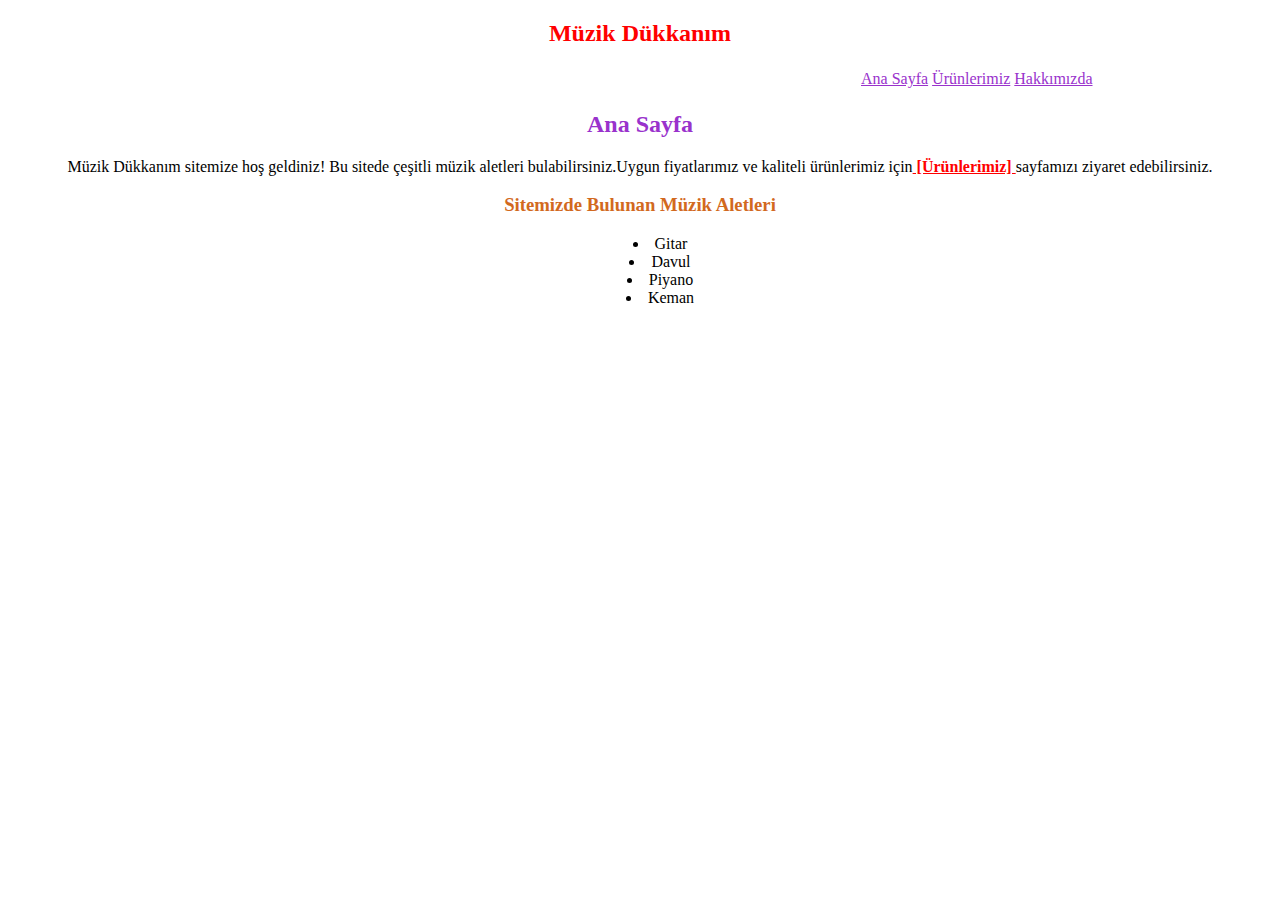
<file: index.html>
<!DOCTYPE html>
<html lang="en">

<head>
    <meta charset="UTF-8">
    <meta http-equiv="X-UA-Compatible" content="IE=edge">
    <meta name="viewport" content="width=device-width, initial-scale=1.0">
    <link rel="stylesheet" href="css/stylego.css">
    <title>Document</title>
</head>

<body>

    <h2 style="color: red;">
        <center>Müzik Dükkanım</center>
    </h2>
    <table class="perm1">
        <tr>
            <td><a href="#" target="_self" style="color: darkorchid;"> Ana Sayfa</a></td>
            <td><a href="urun.html" target="_self" style="color: darkorchid;"> Ürünlerimiz</a></td>
            <td><a href="bio.html" target="_self" style="color: darkorchid;"> Hakkımızda</a></td>
        </tr>
    </table>
    <h2 style="color: darkorchid;">
        <center>Ana Sayfa</center>
    </h2>
    <p>
        <center>
            Müzik Dükkanım sitemize hoş geldiniz! Bu sitede çeşitli müzik aletleri bulabilirsiniz.Uygun fiyatlarımız ve kaliteli ürünlerimiz için<a href="urun.html" style="color: red;" target="_self"><b> [Ürünlerimiz] </b></a>sayfamızı ziyaret edebilirsiniz.
        </center>
        <h3 style="color: chocolate;">
            <center><b>Sitemizde Bulunan Müzik Aletleri</b></center>
        </h3>
        <ul class="muzikal">
            <li>Gitar</li>
            <li>Davul</li>
            <li>Piyano</li>
            <li>Keman</li>
        </ul>
</body>

</html>
</file>
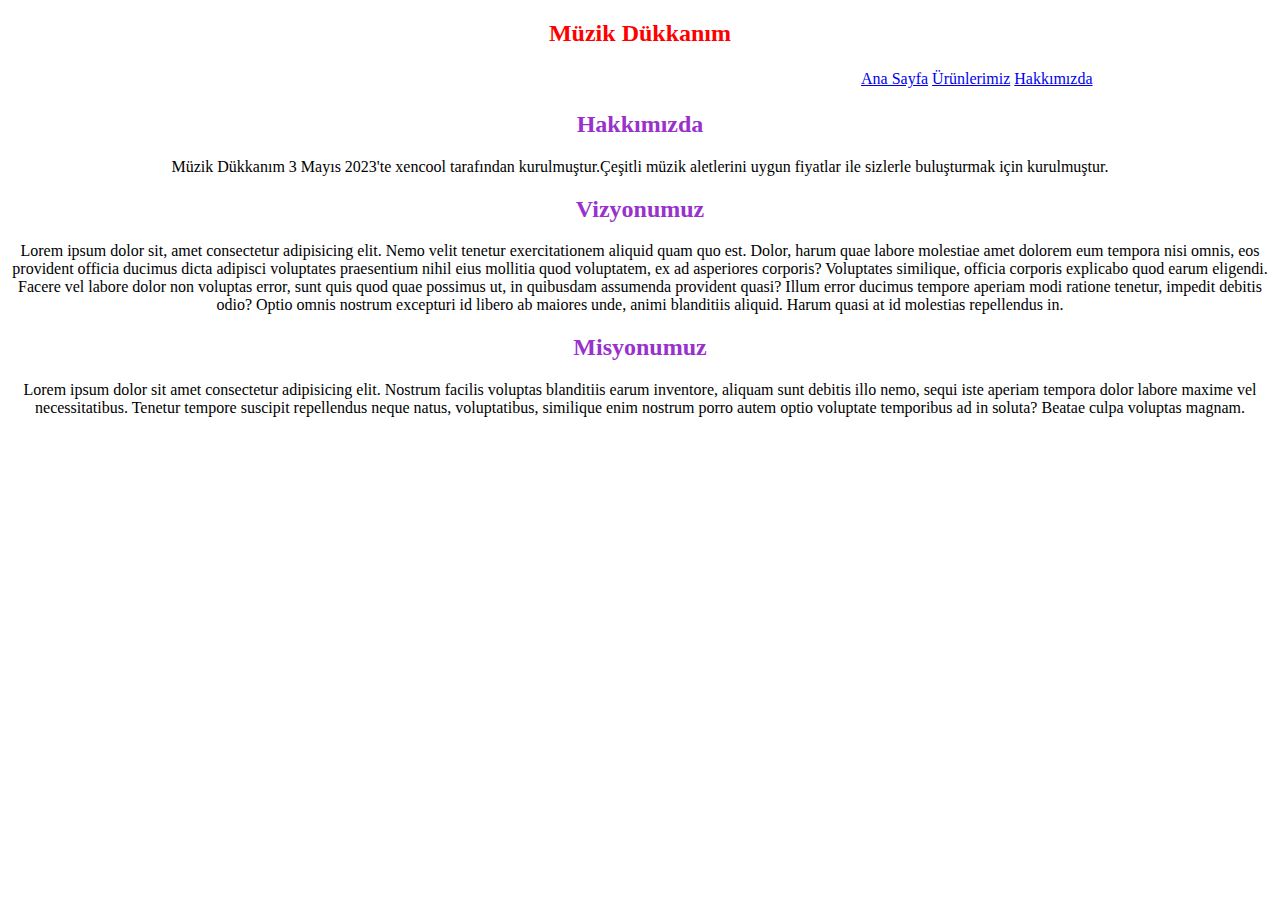
<file: bio.html>
<!DOCTYPE html>
<html lang="en">

<head>
    <meta charset="UTF-8">
    <meta http-equiv="X-UA-Compatible" content="IE=edge">
    <meta name="viewport" content="width=device-width, initial-scale=1.0">
    <link rel="stylesheet" href="css/stylego.css">
    <title>Document</title>
</head>

<body>

    <h2 style="color: red;">
        <center>Müzik Dükkanım</center>
    </h2>
    <table class="perm1">
        <tr>
            <td><a href="odevcss1.html" target="_self"> Ana Sayfa</a></td>
            <td><a href="urun.html" target="_self"> Ürünlerimiz</a></td>
            <td><a href="bio.html" target="_self"> Hakkımızda</a></td>
        </tr>
    </table>
    <h2 style="color: darkorchid;">
        <center>Hakkımızda</center>
    </h2>
    <center>
        Müzik Dükkanım 3 Mayıs 2023'te xencool tarafından kurulmuştur.Çeşitli müzik aletlerini uygun fiyatlar ile sizlerle buluşturmak için kurulmuştur.
    </center>
    <h2 style="color: darkorchid;">
        <center>Vizyonumuz</center>
    </h2>
    <center>Lorem ipsum dolor sit, amet consectetur adipisicing elit. Nemo velit tenetur exercitationem aliquid quam quo est. Dolor, harum quae labore molestiae amet dolorem eum tempora nisi omnis, eos provident officia ducimus dicta adipisci voluptates praesentium
        nihil eius mollitia quod voluptatem, ex ad asperiores corporis? Voluptates similique, officia corporis explicabo quod earum eligendi. Facere vel labore dolor non voluptas error, sunt quis quod quae possimus ut, in quibusdam assumenda provident
        quasi? Illum error ducimus tempore aperiam modi ratione tenetur, impedit debitis odio? Optio omnis nostrum excepturi id libero ab maiores unde, animi blanditiis aliquid. Harum quasi at id molestias repellendus in.</center>
    <h2 style="color: darkorchid;">
        <center>Misyonumuz</center>
    </h2>
    <center>Lorem ipsum dolor sit amet consectetur adipisicing elit. Nostrum facilis voluptas blanditiis earum inventore, aliquam sunt debitis illo nemo, sequi iste aperiam tempora dolor labore maxime vel necessitatibus. Tenetur tempore suscipit repellendus neque
        natus, voluptatibus, similique enim nostrum porro autem optio voluptate temporibus ad in soluta? Beatae culpa voluptas magnam.</center>

</body>

</html>
</file>
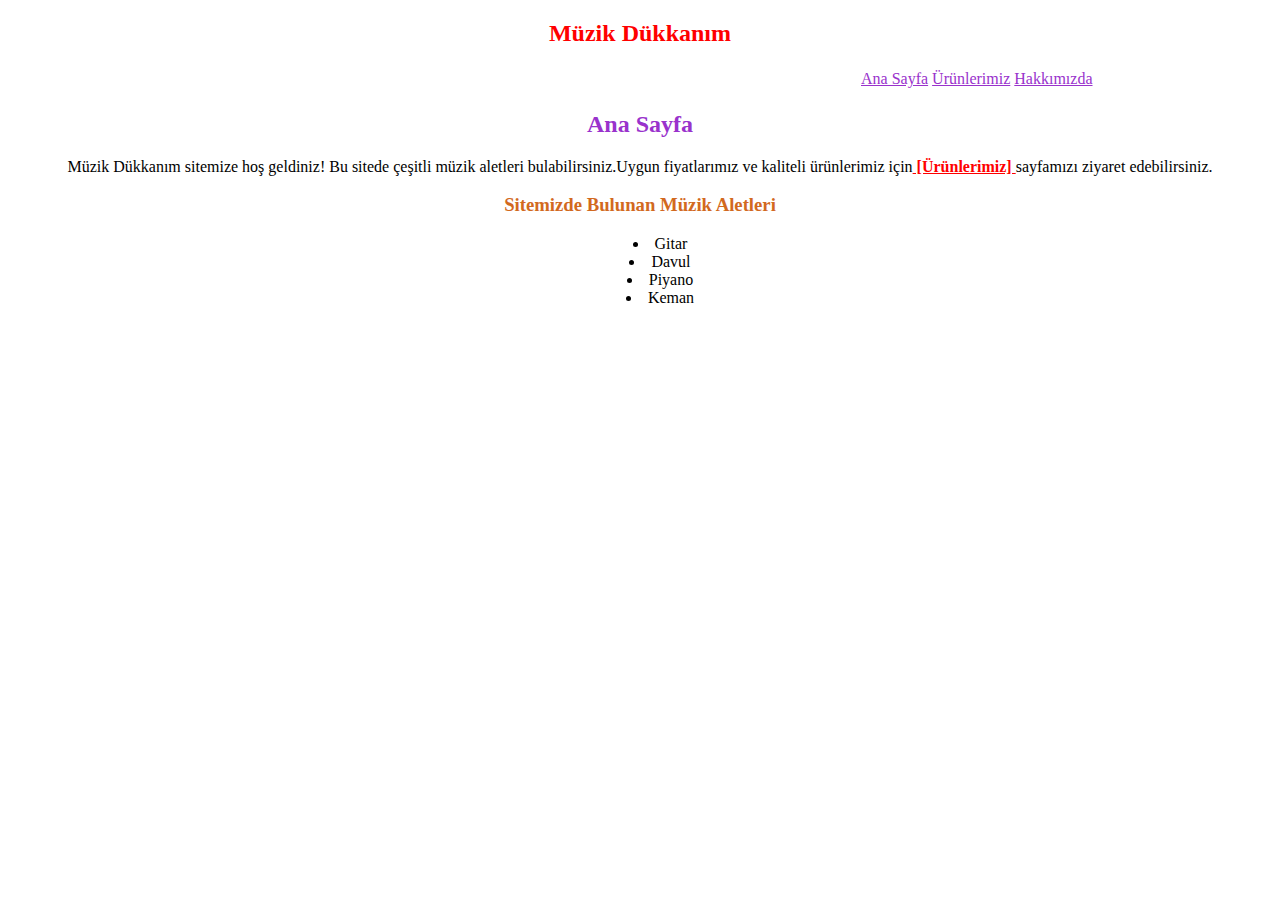
<file: odevcss1.html>
<!DOCTYPE html>
<html lang="en">

<head>
    <meta charset="UTF-8">
    <meta http-equiv="X-UA-Compatible" content="IE=edge">
    <meta name="viewport" content="width=device-width, initial-scale=1.0">
    <link rel="stylesheet" href="css/stylego.css">
    <title>Document</title>
</head>

<body>

    <h2 style="color: red;">
        <center>Müzik Dükkanım</center>
    </h2>
    <table class="perm1">
        <tr>
            <td><a href="#" target="_self" style="color: darkorchid;"> Ana Sayfa</a></td>
            <td><a href="urun.html" target="_self" style="color: darkorchid;"> Ürünlerimiz</a></td>
            <td><a href="bio.html" target="_self" style="color: darkorchid;"> Hakkımızda</a></td>
        </tr>
    </table>
    <h2 style="color: darkorchid;">
        <center>Ana Sayfa</center>
    </h2>
    <p>
        <center>
            Müzik Dükkanım sitemize hoş geldiniz! Bu sitede çeşitli müzik aletleri bulabilirsiniz.Uygun fiyatlarımız ve kaliteli ürünlerimiz için<a href="urun.html" style="color: red;" target="_self"><b> [Ürünlerimiz] </b></a>sayfamızı ziyaret edebilirsiniz.
        </center>
        <h3 style="color: chocolate;">
            <center><b>Sitemizde Bulunan Müzik Aletleri</b></center>
        </h3>
        <ul class="muzikal">
            <li>Gitar</li>
            <li>Davul</li>
            <li>Piyano</li>
            <li>Keman</li>
        </ul>
</body>

</html>
</file>
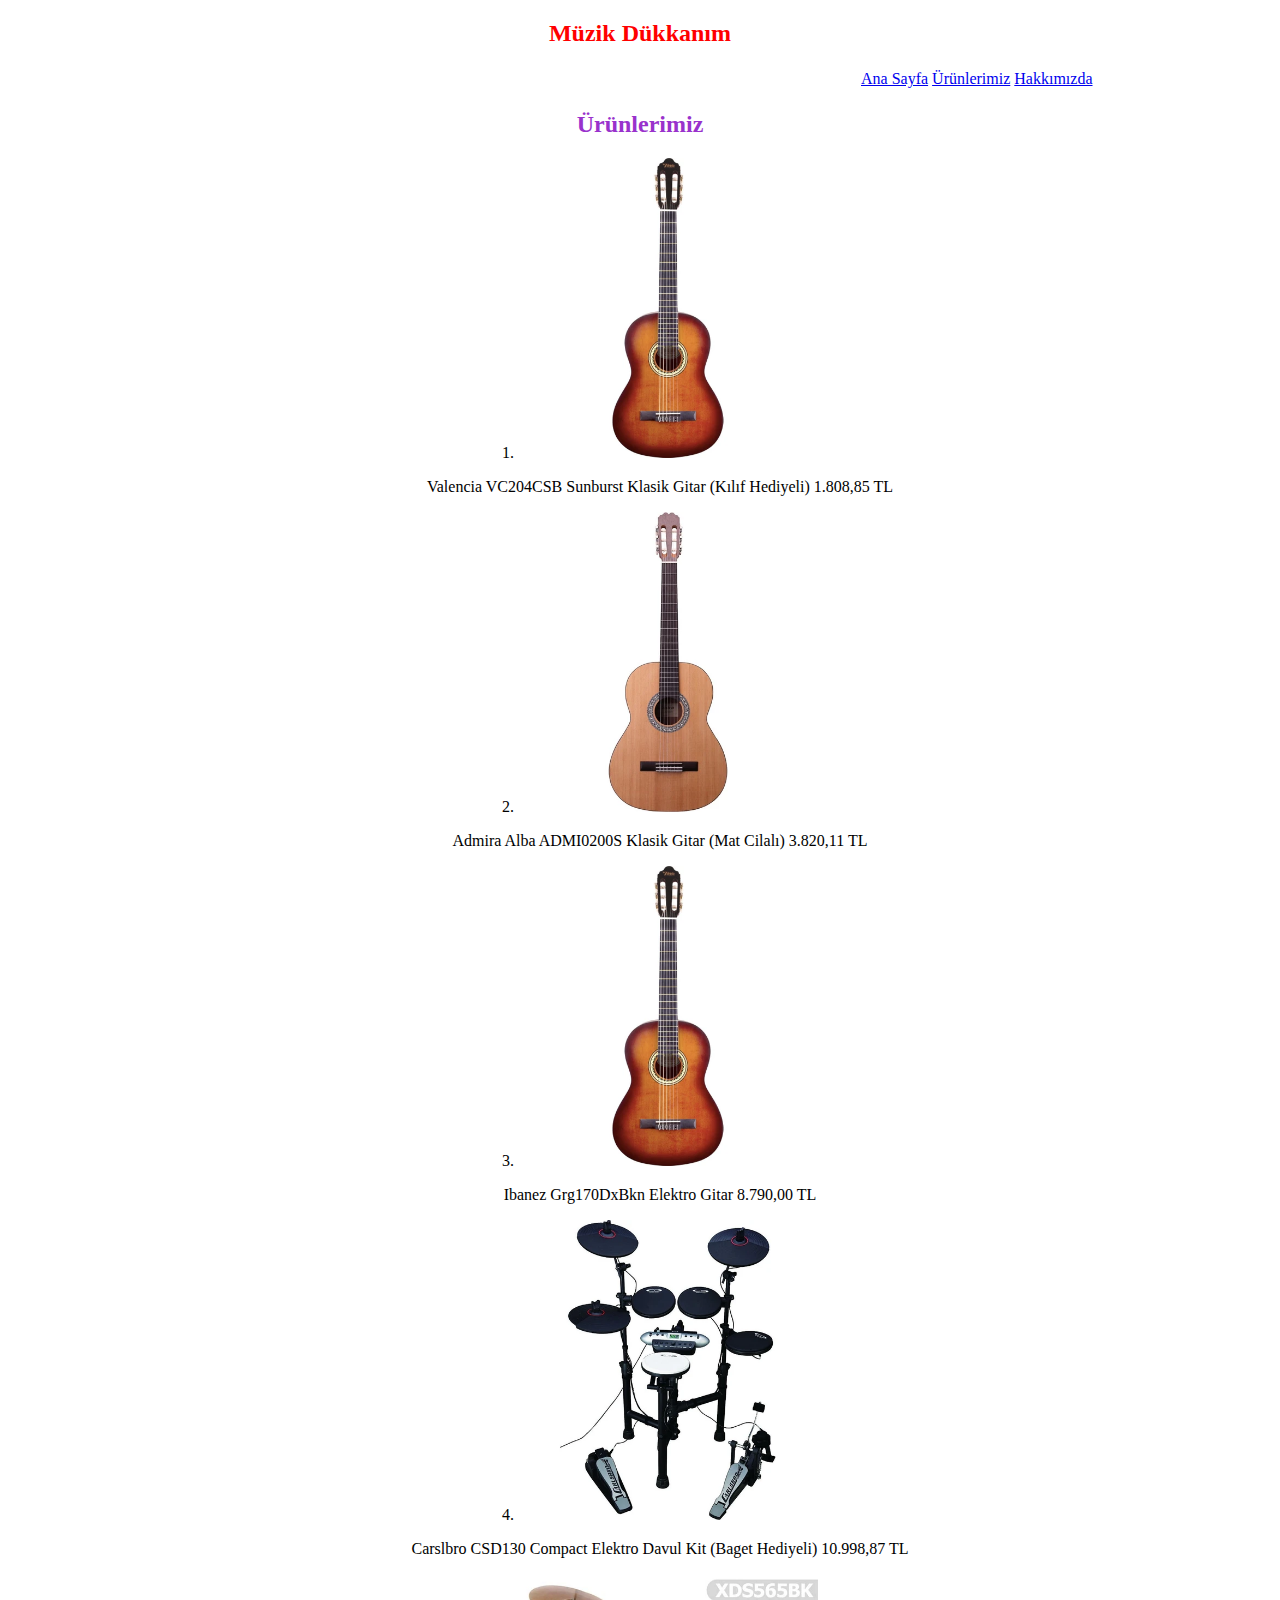
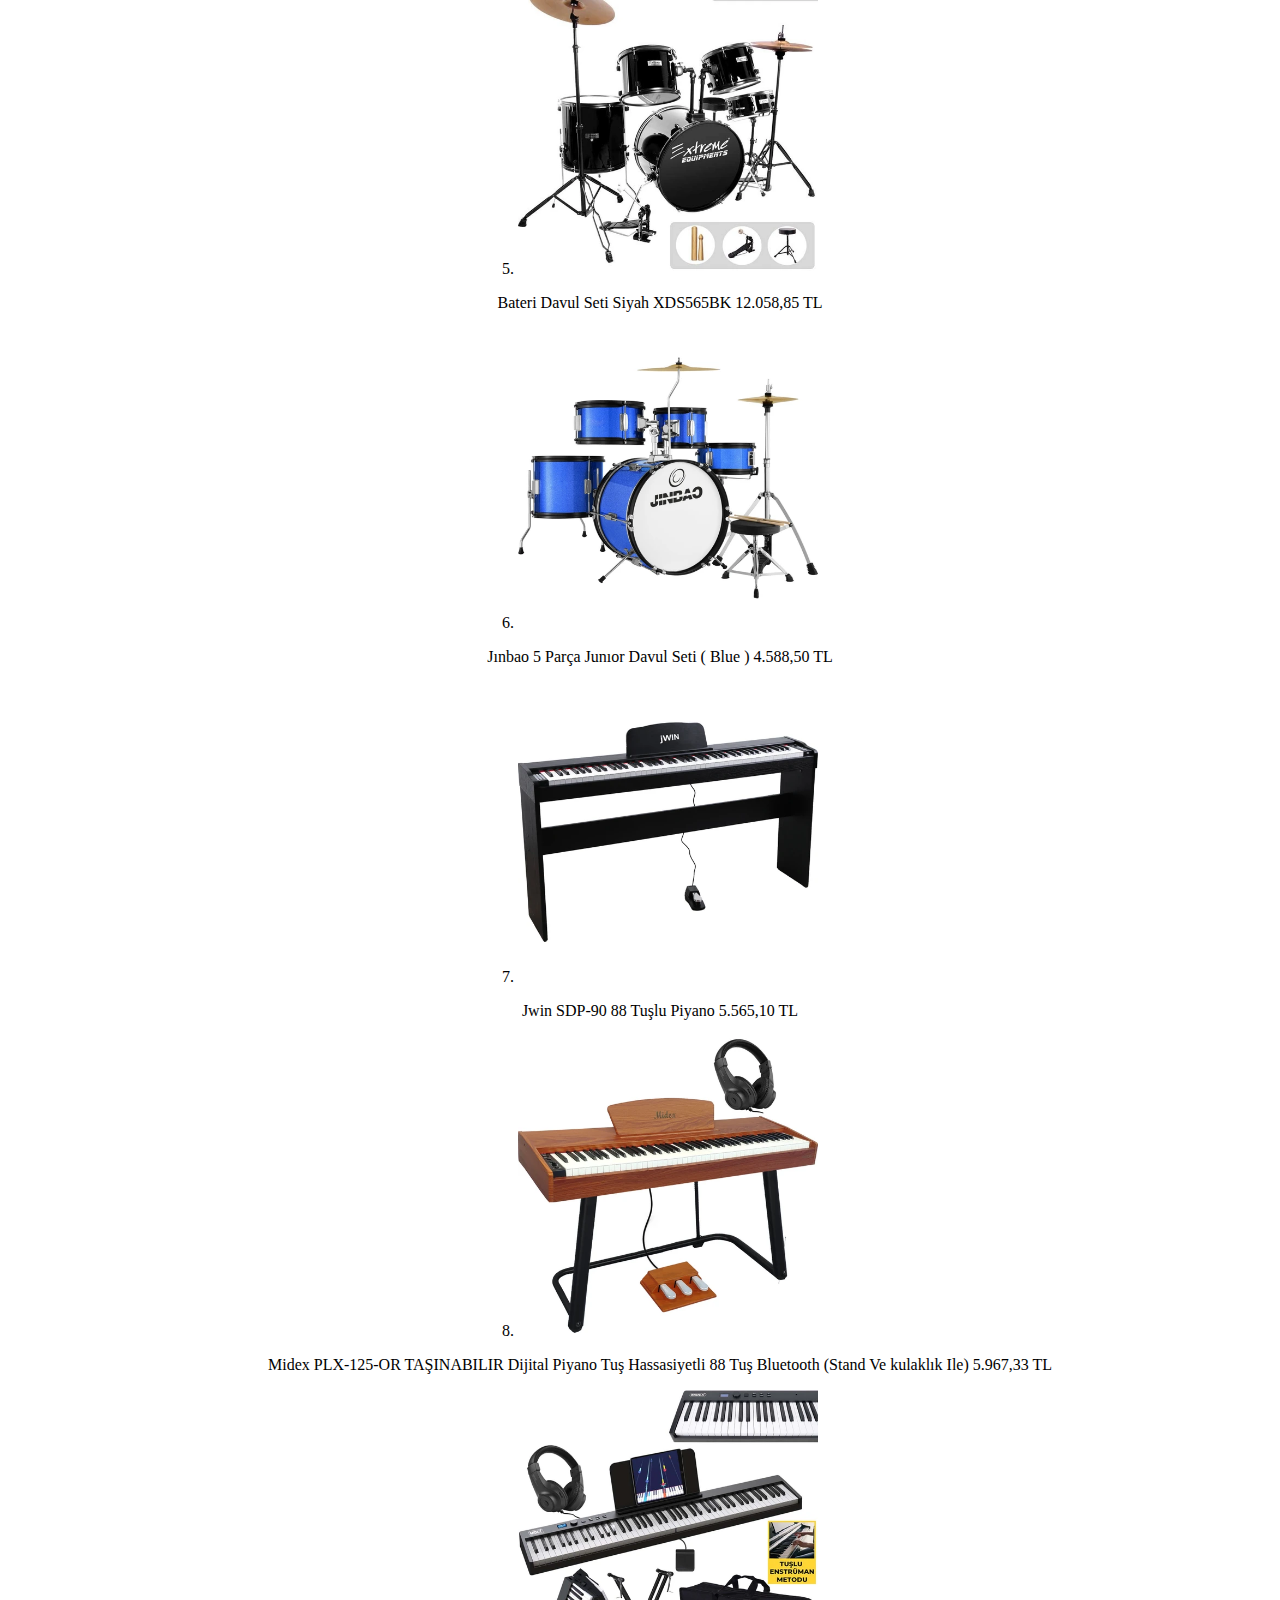
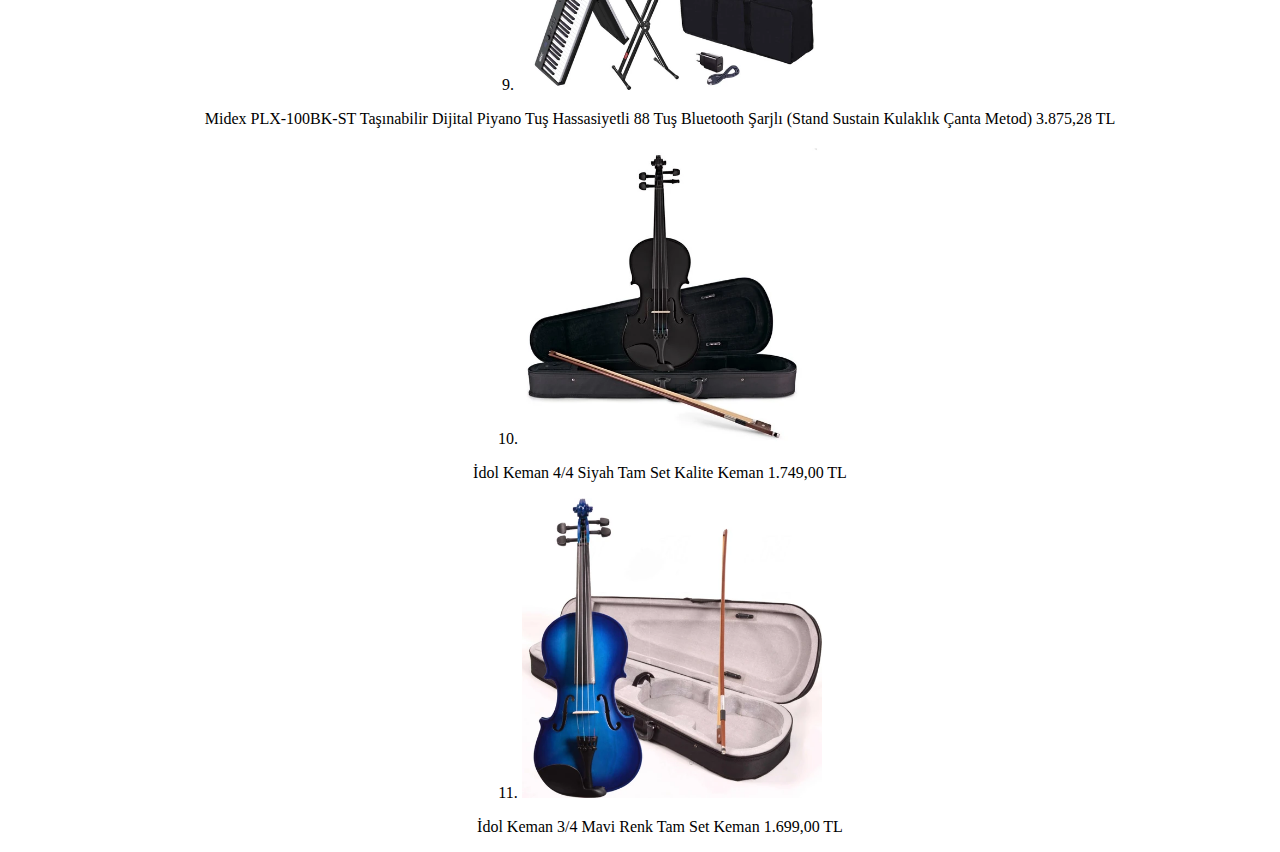
<file: urun.html>
<!DOCTYPE html>
<html lang="en">

<head>
    <meta charset="UTF-8">
    <meta http-equiv="X-UA-Compatible" content="IE=edge">
    <meta name="viewport" content="width=device-width, initial-scale=1.0">
    <title>Document</title>
    <link rel="stylesheet" href="css/stylego.css">
</head>

<body>

    <h2 style="color: red;">
        <center>Müzik Dükkanım</center>
    </h2>
    <table class="perm1">
        <tr>
            <td><a href="odevcss1.html" target="_self"> Ana Sayfa</a></td>
            <td><a href="urun.html" target="_self"> Ürünlerimiz</a></td>
            <td><a href="bio.html" target="_self"> Hakkımızda</a></td>
        </tr>
    </table>
    <h2 style="color: darkorchid;">
        <center>Ürünlerimiz</center>
    </h2>

    <ol class="muzikal">
        <li><img src="images/1.jpeg" alt="" height="300" width="300">
            <p>Valencia VC204CSB Sunburst Klasik Gitar (Kılıf Hediyeli) 1.808,85 TL
        </li>
        <li><img src="images/2.jpeg" alt="" height="300" width="300">
            <p>Admira Alba ADMI0200S Klasik Gitar (Mat Cilalı) 3.820,11 TL
        </li>
        <li>
            <img src="images/1.jpeg" alt=" " height="300 " width="300 ">
            <p>Ibanez Grg170DxBkn Elektro Gitar 8.790,00 TL
        </li>
        <li><img src="images/4.jpeg " alt=" " height="300 " width="300 ">
            <p>Carslbro CSD130 Compact Elektro Davul Kit (Baget Hediyeli) 10.998,87 TL
        </li>
        <li><img src="images/5.jpeg " alt=" " height="300 " width="300 ">
            <p>Bateri Davul Seti Siyah XDS565BK 12.058,85 TL
        </li>
        <li><img src="images/6.jpeg " alt=" " height="300 " width="300 ">
            <p>Jınbao 5 Parça Junıor Davul Seti ( Blue ) 4.588,50 TL
        </li>
        <li><img src="images/7.jpeg " alt=" " height="300 " width="300 ">
            <p>Jwin SDP-90 88 Tuşlu Piyano 5.565,10 TL
        </li>
        <li><img src="images/8.jpeg " alt=" " height="300 " width="300 ">
            <p>Midex PLX-125-OR TAŞINABILIR Dijital Piyano Tuş Hassasiyetli 88 Tuş Bluetooth (Stand Ve kulaklık Ile) 5.967,33 TL
        </li>
        <li><img src="images/9.jpeg " alt=" " height="300 " width="300 ">
            <p>Midex PLX-100BK-ST Taşınabilir Dijital Piyano Tuş Hassasiyetli 88 Tuş Bluetooth Şarjlı (Stand Sustain Kulaklık Çanta Metod) 3.875,28 TL
        </li>
        <li><img src="images/10.jpeg " alt=" " height="300 " width="300 ">
            <p>İdol Keman 4/4 Siyah Tam Set Kalite Keman 1.749,00 TL
        </li>
        <li><img src="images/11.jpeg " alt=" " height="300 " width="300 ">
            <p>İdol Keman 3/4 Mavi Renk Tam Set Keman 1.699,00 TL
        </li>
    </ol>
</body>

</html>
</file>
<file: css/stylego.css>
.perm1 {
    text-align: center;
    color: #F45050;
    margin-left: 850px;
    list-style-position: inside;
}

.muzikal {
    text-align: center;
    list-style-position: inside;
}
</file>
